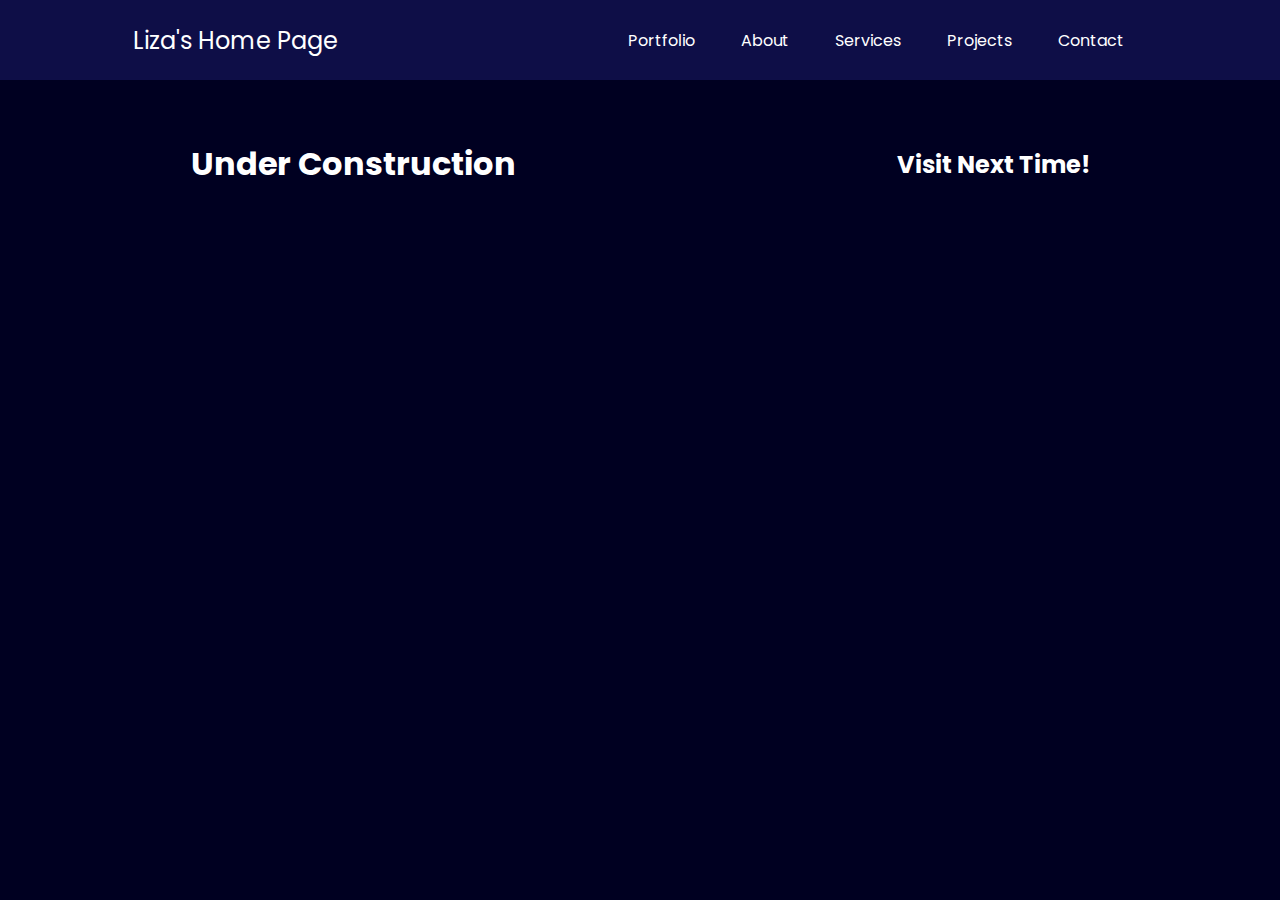
<file: home.html>
<!DOCTYPE html>
<html lang="en">
<head>
    <meta charset="UTF-8">
    <meta name="viewport" content="width=device-width, initial-scale=1.0">
    <title>Liza's Home Page</title>
    <link href="https://fonts.googleapis.com/css2?family=Poppins:wght@400;700&display=swap" rel="stylesheet">
    <link rel="stylesheet" href="home-style.css">
    <link rel="stylesheet" href="https://cdnjs.cloudflare.com/ajax/libs/font-awesome/5.15.3/css/all.min.css">
</head>
<body>
    <header>
        <nav>
            <div class="left">Liza's Home Page</div>
            <div class="right">
                <ul>
                    <li><a href="./index.html">Portfolio</a></li>
                    <li><a href="/">About</a></li>
                    <li><a href="/">Services</a></li>
                    <li><a href="/">Projects</a></li>
                    <li><a href="/index.html#contact">Contact</a></li>
                    </a>
                </ul>
            </div>
        </nav>
    </header>

    <main>
        <section class="home-first-section">
            <h1>Under Construction</h1>
            <h2>Visit Next Time!</h2>
        </section>
    </main>
    
</body>
</html>
</file>
<file: home-style.css>
* {
    margin: 0;
    padding: 0;
}

body {
    background-color: rgb(0, 0, 33);
    color: white;
    font-family: 'Poppins', sans-serif;
    display: flex;
    flex-direction: column;
    min-height: 100vh;
}

nav {
    display: flex;
    justify-content: space-around;
    align-items: center;
    height: 80px;
    background-color: rgb(14, 14, 71);
}

nav ul {
    display: flex;
    justify-content: center;
}

nav ul li {
    list-style: none;
    margin: 0 23px;
}

nav ul li a{
    text-decoration: none;
    color: white;
}
nav ul li a:hover{
    color: rgb(172, 36, 235);
    font-size: 1.1rem;
}

.left {
    font-size: 1.5rem;
}


.home-first-section{
    display: flex;
    justify-content: space-around;
    align-items: center;
    margin: 60px 0;
}
</file>
